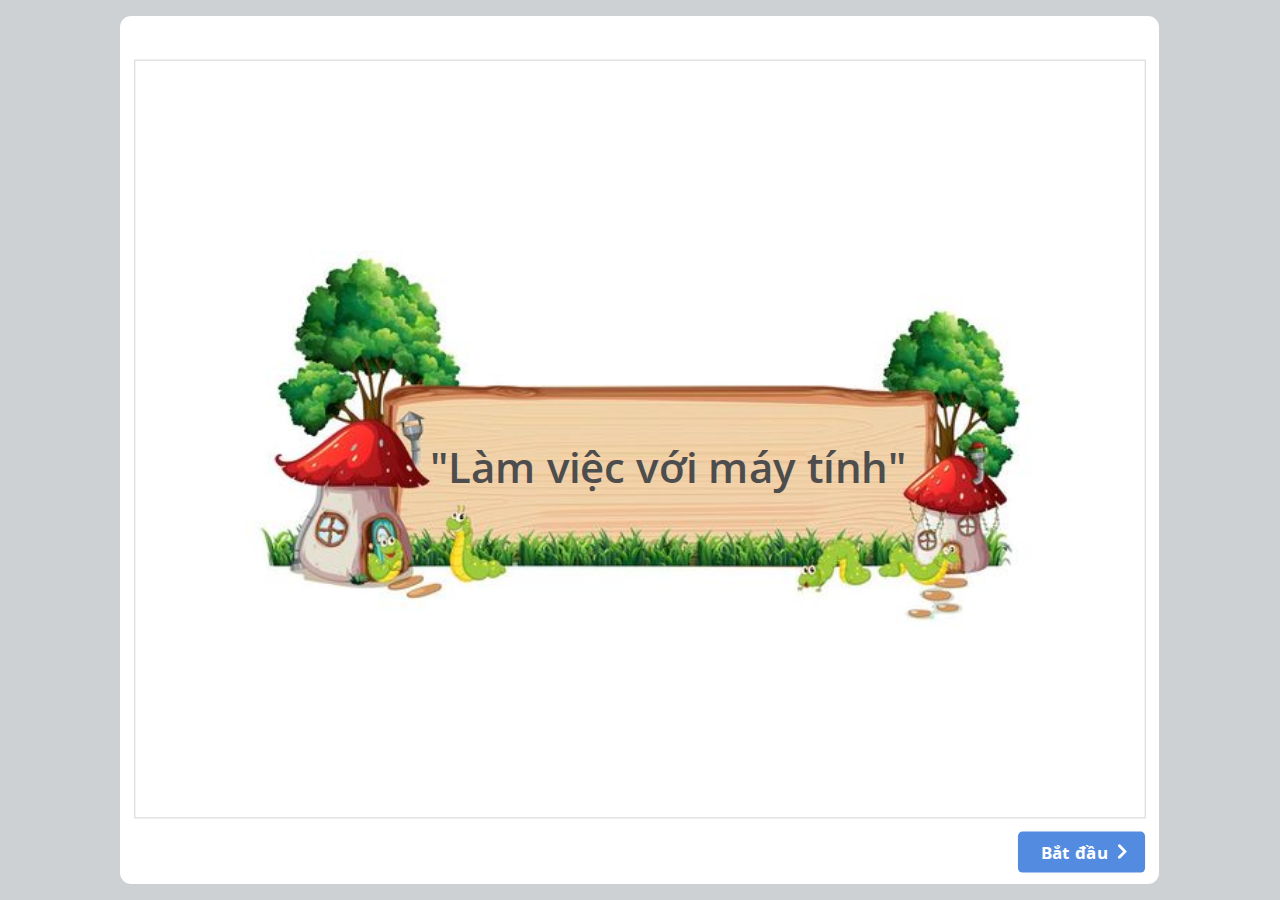
<file: quizes/ChuDe1_LamViecVoiMayTinh/ChuDe1_LamViecVoiMayTinh.html>
<!DOCTYPE html>
<!-- Created with iSpring --><!-- 744 636 --><!--version 10.1.3.9004 --><!--type html --><!--mainFolder  --><!--content quiz -->
<html>
<head>
	<meta http-equiv="X-UA-Compatible" content="IE=edge"/>
	<script src="data/browsersupport.js"></script>
	<meta http-equiv="Content-Type" content="text/html;charset=utf-8"/>
	<meta name="viewport" content="width=device-width,initial-scale=1,minimum-scale=1,maximum-scale=1,user-scalable=no"/>
	<meta name="format-detection" content="telephone=no"/>
	<meta name="apple-mobile-web-app-capable" content="yes"/>
	<meta name="apple-mobile-web-app-status-bar-style" content="black"/>
	<meta name="msapplication-tap-highlight" content="no" />
	<title>Untitled Quiz</title>
	<link rel="apple-touch-icon-precomposed" href="data/apple-touch-icon.png"/>
	<link rel="shortcut icon" type="image/ico" href="data/favicon.ico"/>
	<style>
		body {
			width: 100%;
			height: 100%;
		}
		
		#preloader {
			width: 50px;
			height: 50px;
			position: absolute;
			top: 0;
			left: 0;
			bottom: 0;
			right: 0;
			margin: auto;
			border-radius: 10px;
			background-color: rgba(0, 0, 0, 0.5);
		}
		
		#preloader::after {
			content: '';
			position: absolute;
			background: url([data-uri]);
			background-size: cover;
			top: 0;
			left: 0;
			bottom: 0;
			right: 0;
			animation: preloader_spin 1s infinite linear;
			-webkit-animation: preloader_spin 1s infinite linear;
		}
		
		@keyframes preloader_spin { 0% {transform: rotate(0deg);} 100% {transform: rotate(360deg);} }
		@-webkit-keyframes preloader_spin { 0% {-webkit-transform: rotate(0deg);} 100% {-webkit-transform: rotate(360deg);}}
    </style>
</head>
<body>
	<div id="preloader"></div>
	<div id="content"></div>
	<script src="data/player.js?s=dwpjkw27l3jm-byth08etuq0c"></script>
	<script>
		var data = "[base64]/[base64]/[base64]/[base64]/dCBjw6FjaCBraOG7n2kgxJHhu5luZyB2w6AgbMOgbSB2aeG7h2MgduG7m2kgbcOheSB0w61uaC4gRW0gaMOjeSBz4bqvcCB44bq/cCBnacO6cCBi4bqhbiBuaMOpITwvcD4iLCJyIjpbXSwiZCI6WyJC4bqhbiBjaGltIGPDoW5oIGPhu6V0IOG7nyBkxrDhu5tpIMSRw6J5IGNoxrBhIGJp4bq/dCBjw6FjaCBraOG7n2kgxJHhu5luZyB2w6AgbMOgbSB2aeG7h2MgduG7m2kgbcOheSB0w61uaC4gRW0gaMOjeSBz4bqvcCB44bq/[base64]/IG7DoG8/[base64]/[base64]/dCBi4bqhbiBuw6BvIGPDsyB0xrAgdGjhur8gbmfhu5NpIMSRw7puZyBraGkgbMOgbSB2aeG7h2MgduG7m2kgbcOheSB0w61uaDogPC9zcGFuPjwvcD4iLCJhIjoiPHA+U2F1IGtoaSB4ZW0gaOG6v3QgdmlkZW8sIGVtIGjDo3kgY2hvIGJp4bq/[base64]/[base64]/PC9wPiIsInIiOltdLCJkIjpbIkjDrG5oIG7DoG8gZMaw4bubaSDEkcOieSBsw6AgY8OhY2ggY+G6p20gY2h14buZdCDEkcO6bmc/[base64]/[base64]/MgW4gZ2nGsMyDYSDEkcSDzKN0IHZhzIBvIG51zIF0IHBoYcyJaSwgbmdvzIFuIGNhzIFpIHZhzIAgY2HMgCBjYcyBYyBuZ2/MgW4gY2/[base64]/MgW4gZ2nGsMyDYSDEkcSDzKN0IHZhzIBvIG51zIF0IHBoYcyJaSwgbmdvzIFuIGNhzIFpIHZhzIAgY2HMgCBjYcyBYyBuZ2/MgW4gY2/[base64]/[base64]/[base64]/[base64]/[base64]/bjo8L3A+IiwiciI6W10sImQiOlsiQ8OidSAyOiDEkOG7gyDDoW5oIHPDoW5nIGNoacOqzIF1IHRy4buxYyB0aeG6v3AgdsOgbyBtw6BuIGjDrG5oIGhv4bq3YyBt4bqvdCBz4bq9IGThuqtuIMSR4bq/[base64]/[base64]/[base64]/[base64]/[base64]/[base64]/[base64]/[base64]/[base64]/[base64]/[base64]";
		QuizPlayer.start("content", "dwpjkw27l3jm-byth08etuq0c", data, 1, "https://s4.ispringsolutions.com", true, false, "never", function(player) {
			player.initializationCompleteEvent().addHandler(function() {
				var preloader = document.getElementById("preloader");
				preloader.parentNode.removeChild(preloader);
			})
		});
	</script>
</body>
</html>
</file>
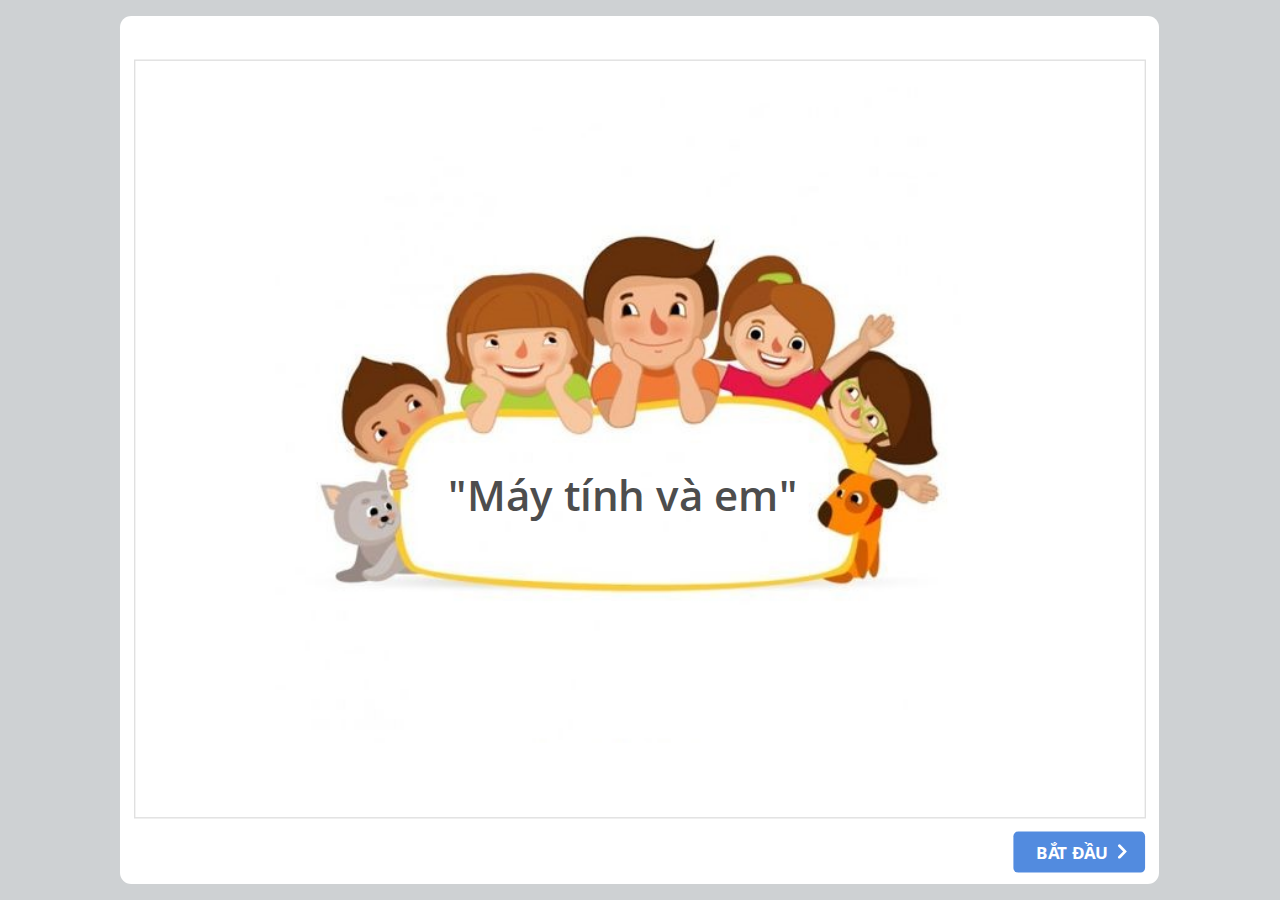
<file: quizes/ChuDe1_MayTinhVaEm/ChuDe1_MayTinhVaEm.html>
<!DOCTYPE html>
<!-- Created with iSpring --><!-- 744 636 --><!--version 10.1.3.9004 --><!--type html --><!--mainFolder  --><!--content quiz -->
<html>
<head>
	<meta http-equiv="X-UA-Compatible" content="IE=edge"/>
	<script src="data/browsersupport.js"></script>
	<meta charset="utf-8">
	<meta name="viewport" content="width=device-width,initial-scale=1,minimum-scale=1,maximum-scale=1,user-scalable=no"/>
	<meta name="format-detection" content="telephone=no"/>
	<meta name="apple-mobile-web-app-capable" content="yes"/>
	<meta name="apple-mobile-web-app-status-bar-style" content="black"/>
	<meta name="msapplication-tap-highlight" content="no" />
	<title>Untitled Quiz</title>
	<link rel="apple-touch-icon-precomposed" href="data/apple-touch-icon.png"/>
	<link rel="shortcut icon" type="image/ico" href="data/favicon.ico"/>
	<style>
		body {
			width: 100%;
			height: 100%;
		}
		
		#preloader {
			width: 50px;
			height: 50px;
			position: absolute;
			top: 0;
			left: 0;
			bottom: 0;
			right: 0;
			margin: auto;
			border-radius: 10px;
			background-color: rgba(0, 0, 0, 0.5);
		}
		
		#preloader::after {
			content: '';
			position: absolute;
			background: url([data-uri]);
			background-size: cover;
			top: 0;
			left: 0;
			bottom: 0;
			right: 0;
			animation: preloader_spin 1s infinite linear;
			-webkit-animation: preloader_spin 1s infinite linear;
		}
		
		@keyframes preloader_spin { 0% {transform: rotate(0deg);} 100% {transform: rotate(360deg);} }
		@-webkit-keyframes preloader_spin { 0% {-webkit-transform: rotate(0deg);} 100% {-webkit-transform: rotate(360deg);}}
    </style>
</head>
<body>
	<div id="preloader"></div>
	<div id="content"></div>
	<script src="data/player.js?s=ae9ortzxgaz-5xjl2k5uy1vm"></script>
	<script>
		var data = "[base64]/dCA/PC9zcGFuPjwvcD4iLCJhIjoiPHA+RW0gaMOjeSBr4buDIHTDqm4gY8OhYyBi4buZIHBo4bqtbiBjxqEgYuG6o24gY+G7p2EgbcOheSB0w61uaCDEkeG7gyBiw6BuIG3DoCBlbSDEkcOjIGJp4bq/dCA/[base64]/[base64]/[base64]/[base64]/[base64]/[base64]/huqFpIHRow6BuaCA0IG5ow7NtIHNhdTo8L3A+IiwiciI6W10sImQiOlsiTcOheSB0w61uaCBjw7MgdGjhu4MgcGjDom4gbG/[base64]/PC9zcGFuPjwvcD4iLCJhIjoiPHA+SMOgbmggxJHhu5luZyBj4bunYSBi4bqhbiBuw6BvIHRyb25nIGjDrG5oIGTGsOG7m2kgxJHDonkgbMOgIMSRw7puZyA/[base64]/[base64]/[base64]/Eg8yjYyBydcyBdCBjYcyBYyBkw6J5IMSRacOqzKNuIGvDqsyBdCBuw7TMgWkgdsahzIFpIG1hzIF5IHRpzIFuaC4gRMOieSBrw6rMgXQgbsO0zIFpIHbGocyBaSDDtMyJIMSRacOqzKNuIHLDosyBdCBuZ3V5IGhpw6rMiW0gY2/[base64]/Eg8yjYyBydcyBdCBjYcyBYyBkw6J5IMSRacOqzKNuIGvDqsyBdCBuw7TMgWkgdsahzIFpIG1hzIF5IHRpzIFuaC4gRMOieSBrw6rMgXQgbsO0zIFpIHbGocyBaSDDtMyJIMSRacOqzKNuIHLDosyBdCBuZ3V5IGhpw6rMiW0gY2/[base64]/[base64]/dCBu4buRaSBuZ+G6r3Qga2jhu49pIG3DoXkgdMOtbmggaGF5IHBow6F0IGhp4buHbiBkw6J5IMSRaeG7h24sIOG7lSBj4bqvbSBs4buPbmcsIGjhu58uPC9saT48bGk+RMO5bmcga2jEg24gbeG7gW0gaG/[base64]/[base64]/Mo2kgaG9hzKN0IMSRw7TMo25nIGN1zIlhIG1hzIF5IHRpzIFuaC48L3A+IiwiciI6W10sImQiOlsixJFpw6rMgHUga2hpw6rMiW4gbW/[base64]/MgSBtdcyAaSBjaGHMgXkga2hlzIF0IHTGsMyAIGTDonkgxJFpw6rMo24sIHRoZW8gZW0gTWluaCBuw6puIGxhzIBtIGdpzIA/PC9zcGFuPjwvcD4iLCJhIjoiPHA+Q8OidSAzOiBNaW5oIMSRYW5nIHPGsMyJIGR1zKNuZyBtYcyBeSB0acyBbmggdHJvbmcgcGhvzIBuZyB0aGkgdGhpzIAgcGhhzIF0IGhpw6rMo24gY2/MgSBtdcyAaSBjaGHMgXkga2hlzIF0IHTGsMyAIGTDonkgxJFpw6rMo24sIHRoZW8gZW0gTWluaCBuw6puIGxhzIBtIGdpzIA/[base64]/cCB04bulYyBjw7RuZyB2aeG7h2MgY+G7p2EgbcOsbmguPC9wPiIsInIiOltdLCJkIjpbIlRp4bq/[base64]/[base64]/[base64]/[base64]/[base64]";
		QuizPlayer.start("content", "ae9ortzxgaz-5xjl2k5uy1vm", data, 1, "https://s4.ispringsolutions.com", true, false, "never", function(player) {
			player.initializationCompleteEvent().addHandler(function() {
				var preloader = document.getElementById("preloader");
				preloader.parentNode.removeChild(preloader);
			})
		});
	</script>
</body>
</html>
</file>
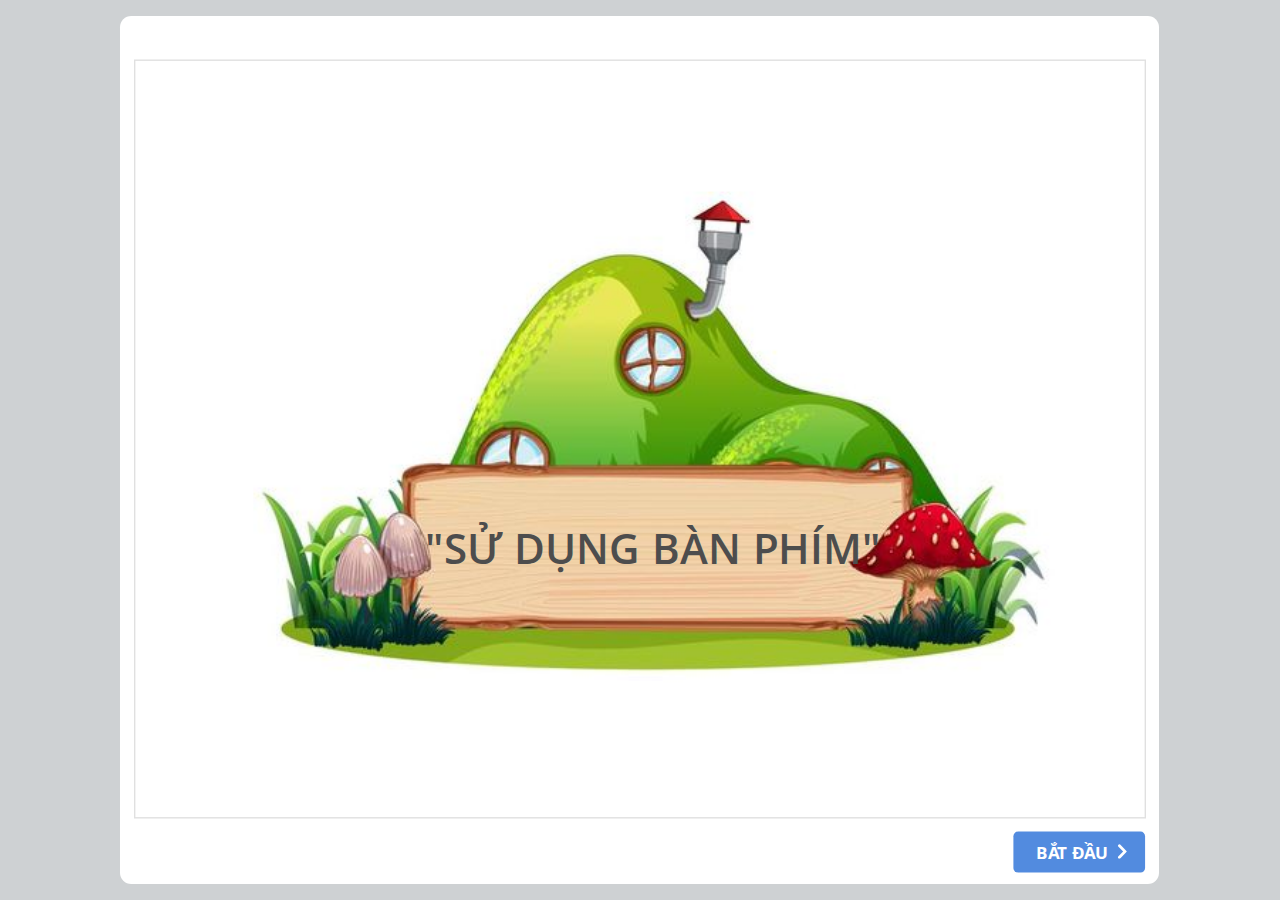
<file: quizes/ChuDe1_SuDungBanPhim/ChuDe1_SuDungBanPhim.html>
<!DOCTYPE html>
<!-- Created with iSpring --><!-- 744 636 --><!--version 10.1.3.9004 --><!--type html --><!--mainFolder  --><!--content quiz -->
<html>
<head>
	<meta http-equiv="X-UA-Compatible" content="IE=edge"/>
	<script src="data/browsersupport.js"></script>
	<meta http-equiv="Content-Type" content="text/html;charset=utf-8"/>
	<meta name="viewport" content="width=device-width,initial-scale=1,minimum-scale=1,maximum-scale=1,user-scalable=no"/>
	<meta name="format-detection" content="telephone=no"/>
	<meta name="apple-mobile-web-app-capable" content="yes"/>
	<meta name="apple-mobile-web-app-status-bar-style" content="black"/>
	<meta name="msapplication-tap-highlight" content="no" />
	<title>Untitled Quiz</title>
	<link rel="apple-touch-icon-precomposed" href="data/apple-touch-icon.png"/>
	<link rel="shortcut icon" type="image/ico" href="data/favicon.ico"/>
	<style>
		body {
			width: 100%;
			height: 100%;
		}
		
		#preloader {
			width: 50px;
			height: 50px;
			position: absolute;
			top: 0;
			left: 0;
			bottom: 0;
			right: 0;
			margin: auto;
			border-radius: 10px;
			background-color: rgba(0, 0, 0, 0.5);
		}
		
		#preloader::after {
			content: '';
			position: absolute;
			background: url([data-uri]);
			background-size: cover;
			top: 0;
			left: 0;
			bottom: 0;
			right: 0;
			animation: preloader_spin 1s infinite linear;
			-webkit-animation: preloader_spin 1s infinite linear;
		}
		
		@keyframes preloader_spin { 0% {transform: rotate(0deg);} 100% {transform: rotate(360deg);} }
		@-webkit-keyframes preloader_spin { 0% {-webkit-transform: rotate(0deg);} 100% {-webkit-transform: rotate(360deg);}}
    </style>
</head>
<body>
	<div id="preloader"></div>
	<div id="content"></div>
	<script src="data/player.js?s=u503d9si4zf3-9se54u4gj3n3"></script>
	<script>
		var data = "[base64]/PC9wPiIsInIiOltdLCJkIjpbIkVtIGjDo3kgY2jhu4kgcmEga2h1IHbhu7FjIGPDsyBjaOG7qWEgbmhp4buBdSBwaMOtbSBuaOG6pXQ/[base64]/[base64]/[base64]/PC9zcGFuPjwvcD4iLCJhIjoiPHA+S2hpIGdvzIMgeG9uZywgY2HMgWMgbmdvzIFuIHRheSBjdcyJYSBlbSBwaGHMiWkgxJHEg8yjdCDGocyJIGhhzIBuZyBwaGnMgW0gbmHMgG8/[base64]/[base64]/IiwiUEJfU0VORElOR19SRVBPUlQiOiJTZW5kaW5nIHF1aXogcmVzdWx0c+KApiIsIlBCX1NFTkRfUkVQT1JUX1RPX0VNQUlMX0ZBSUxFRCI6IkZhaWxlZCB0byBzZW5kIHF1aXogcmVzdWx0cyB0byBlbWFpbC4gRG8geW91IHdhbnQgdG8gcmV0cnk/[base64]/[base64]/[base64]";
		QuizPlayer.start("content", "u503d9si4zf3-9se54u4gj3n3", data, 1, "https://s4.ispringsolutions.com", true, false, "never", function(player) {
			player.initializationCompleteEvent().addHandler(function() {
				var preloader = document.getElementById("preloader");
				preloader.parentNode.removeChild(preloader);
			})
		});
	</script>
</body>
</html>
</file>
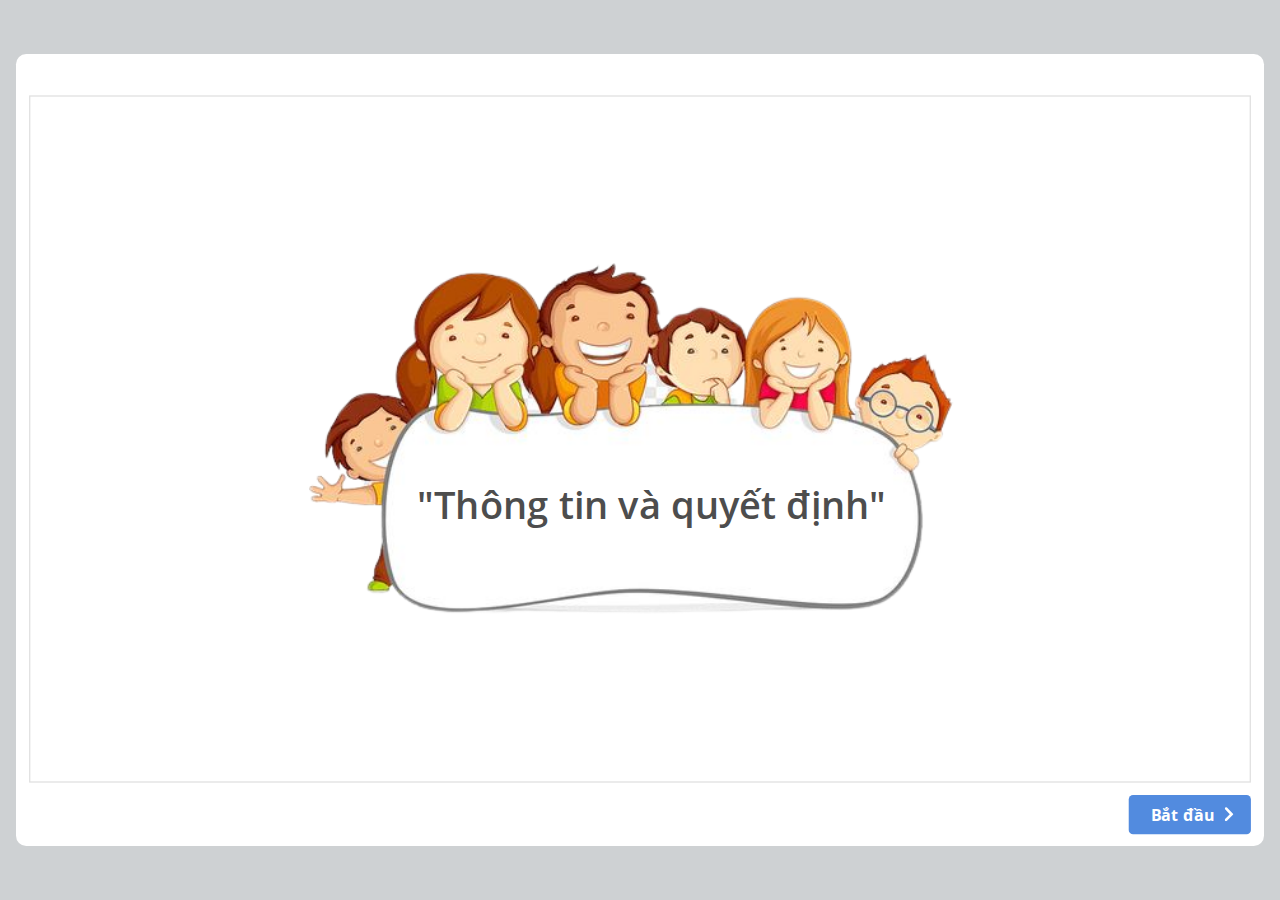
<file: quizes/ChuDe1_ThongTinVaQuyetDinh/ChuDe1_ThongTinVaQuyetDinh.html>
<!DOCTYPE html>
<!-- Created with iSpring --><!-- 984 636 --><!--version 10.1.3.9004 --><!--type html --><!--mainFolder  --><!--content quiz -->
<html>
<head>
	<meta http-equiv="X-UA-Compatible" content="IE=edge"/>
	<script src="data/browsersupport.js"></script>
	<meta http-equiv="Content-Type" content="text/html;charset=utf-8"/>
	<meta name="viewport" content="width=device-width,initial-scale=1,minimum-scale=1,maximum-scale=1,user-scalable=no"/>
	<meta name="format-detection" content="telephone=no"/>
	<meta name="apple-mobile-web-app-capable" content="yes"/>
	<meta name="apple-mobile-web-app-status-bar-style" content="black"/>
	<meta name="msapplication-tap-highlight" content="no" />
	<title>Untitled Quiz</title>
	<link rel="apple-touch-icon-precomposed" href="data/apple-touch-icon.png"/>
	<link rel="shortcut icon" type="image/ico" href="data/favicon.ico"/>
	<style>
		body {
			width: 100%;
			height: 100%;
		}
		
		#preloader {
			width: 50px;
			height: 50px;
			position: absolute;
			top: 0;
			left: 0;
			bottom: 0;
			right: 0;
			margin: auto;
			border-radius: 10px;
			background-color: rgba(0, 0, 0, 0.5);
		}
		
		#preloader::after {
			content: '';
			position: absolute;
			background: url([data-uri]);
			background-size: cover;
			top: 0;
			left: 0;
			bottom: 0;
			right: 0;
			animation: preloader_spin 1s infinite linear;
			-webkit-animation: preloader_spin 1s infinite linear;
		}
		
		@keyframes preloader_spin { 0% {transform: rotate(0deg);} 100% {transform: rotate(360deg);} }
		@-webkit-keyframes preloader_spin { 0% {-webkit-transform: rotate(0deg);} 100% {-webkit-transform: rotate(360deg);}}
    </style>
</head>
<body>
	<div id="preloader"></div>
	<div id="content"></div>
	<script src="data/player.js?s=qxgar1de0ar2-ax3j7kc6u8rw"></script>
	<script>
		var data = "[base64]/[base64]/dCBsw6AgdGjDtG5nIHRpbi4gVOG7qyB0aMO0bmcgdGluIHRodSDEkcaw4bujYywgc2F1IGtoaSBzdXkgbmdoxKksIGVtIHPhur0gxJHGsGEgcmEgcXV54bq/dCDEkeG7i25oLjwvYj48L3A+PHA+PGI+LSBD4bqnbiBwaOG6o2kgY8OzIHRow7RuZyB0aW4gxJHhu4MgxJHGsGEgcmEgcXV54bq/[base64]/[base64]/dCBi4bqhbiBIb2EgxJHGsOG7o2MgcGjDqXAgZGkgY2h1eeG7g24gcXVhIGLDqm4ga2lhIMSRxrDhu51uZyA/PC9zcGFuPjwvcD4iLCJhIjoiPHA+QuG6oW4gSG9hIGNodeG6qW4gYuG7iyBxdWEgxJHGsOG7nW5nLCB0aMO0bmcgdGluIG7DoG8gY2hvIGJp4bq/dCBi4bqhbiBIb2EgxJHGsOG7o2MgcGjDqXAgZGkgY2h1eeG7g24gcXVhIGLDqm4ga2lhIMSRxrDhu51uZyA/[base64]/[base64]/[base64]/dCDEkeG7i25oIGPhu6dhIG3DrG5oLlxuLSBD4bqnbiBwaOG6o2kgY8OzIHRow7RuZyB0aW4gxJHhu4MgxJHGsGEgcmEgcXV54bq/[base64]/[base64]/[base64]/dCDEkeG7i25oPC9zcGFuPjwvcD4iLCJhIjoiPHA+QSBsw6AgdGjDtG5nIHRpbiB2w6AgQiBsw6AgcXV54bq/[base64]/dCDEkeG7i25oPC9zcGFuPjwvcD4iLCJhIjoiPHA+QiBsw6AgdGjDtG5nIHRpbiB2w6AgQSBsw6AgcXV54bq/[base64]/[base64]/[base64]/[base64]/bmcgY2hpbSBow7N0PC9wPiIsInIiOltdLCJkIjpbIlRp4bq/[base64]/dCDEkeG7i25oOiBUcsOqbiB0aSB2aSBk4buxIGLDoW8gaMO0bSBuYXkgdHLhu51pIHLDqXQuPC9zcGFuPjwvcD4iLCJhIjoiPHA+VGjDtG5nIHRpbiBsw6A6IG7Dqm4gZW0gbeG6t2MgcXXhuqduIMOhbyDhuqVtIMSRaSBo4buNYy4gUXV54bq/[base64]/[base64]/[base64]/[base64]/[base64]/[base64]/[base64]/[base64]/[base64]/[base64]/IiwiUEJfU1VCTUlUX0FMTF9OT19VTkFOU1dFUkVEX1FVRVNUSU9OX0JZX1NVQk1JVCI6IkFyZSB5b3Ugc3VyZSB5b3Ugd2FudCB0byBzdWJtaXQgeW91ciBhbnN3ZXJzIGFuZCBmaW5pc2ggdGhlIHF1aXo/[base64]";
		QuizPlayer.start("content", "qxgar1de0ar2-ax3j7kc6u8rw", data, 1, "https://s4.ispringsolutions.com", true, false, "never", function(player) {
			player.initializationCompleteEvent().addHandler(function() {
				var preloader = document.getElementById("preloader");
				preloader.parentNode.removeChild(preloader);
			})
		});
	</script>
</body>
</html>
</file>
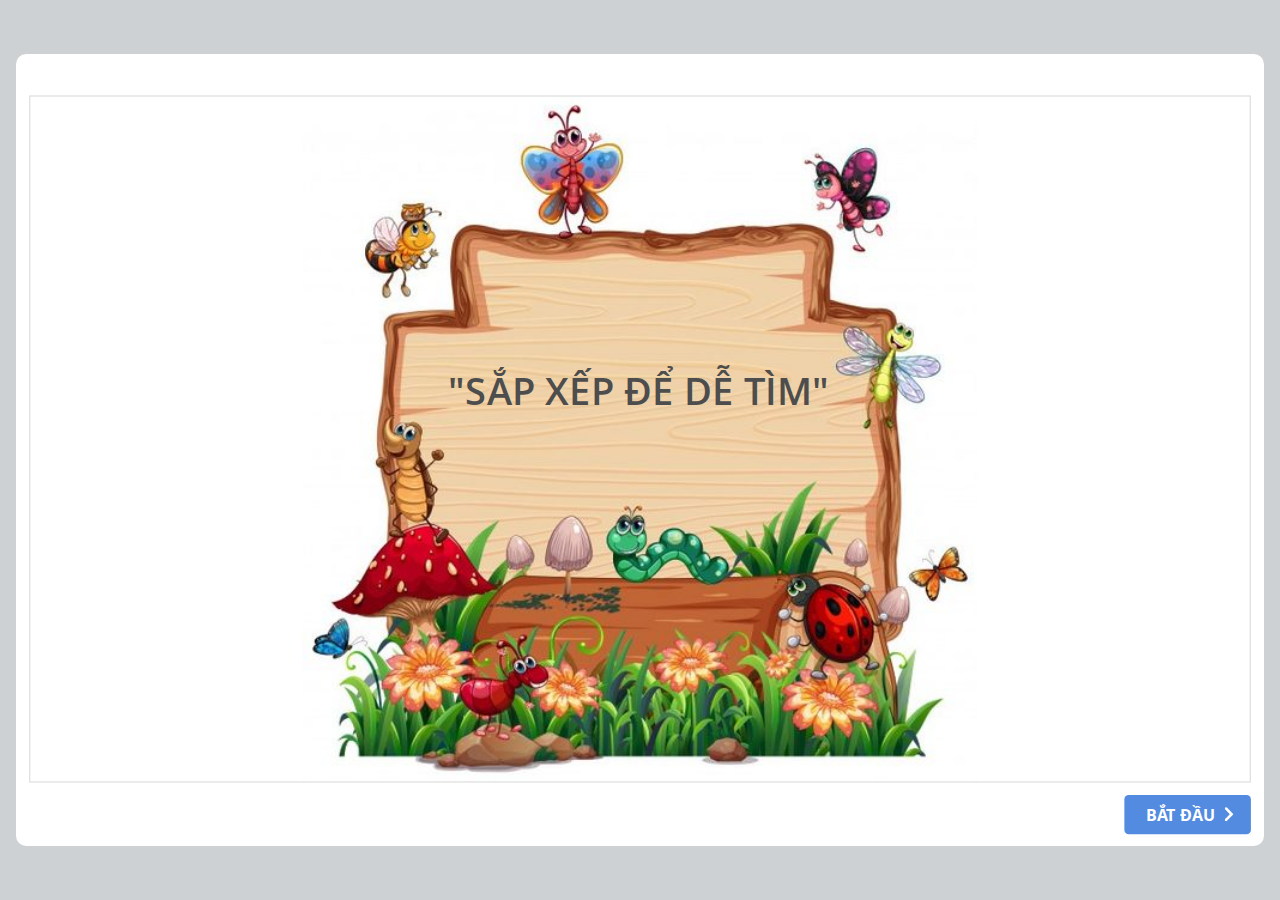
<file: quizes/ChuDe3_SapXepDeDeTim/ChuDe3_SapXepDeDeTim.html>
<!DOCTYPE html>
<!-- Created with iSpring --><!-- 984 636 --><!--version 10.1.3.9004 --><!--type html --><!--mainFolder  --><!--content quiz -->
<html>
<head>
	<meta http-equiv="X-UA-Compatible" content="IE=edge"/>
	<script src="data/browsersupport.js"></script>
	<meta http-equiv="Content-Type" content="text/html;charset=utf-8"/>
	<meta name="viewport" content="width=device-width,initial-scale=1,minimum-scale=1,maximum-scale=1,user-scalable=no"/>
	<meta name="format-detection" content="telephone=no"/>
	<meta name="apple-mobile-web-app-capable" content="yes"/>
	<meta name="apple-mobile-web-app-status-bar-style" content="black"/>
	<meta name="msapplication-tap-highlight" content="no" />
	<title>Untitled Quiz</title>
	<link rel="apple-touch-icon-precomposed" href="data/apple-touch-icon.png"/>
	<link rel="shortcut icon" type="image/ico" href="data/favicon.ico"/>
	<style>
		body {
			width: 100%;
			height: 100%;
		}
		
		#preloader {
			width: 50px;
			height: 50px;
			position: absolute;
			top: 0;
			left: 0;
			bottom: 0;
			right: 0;
			margin: auto;
			border-radius: 10px;
			background-color: rgba(0, 0, 0, 0.5);
		}
		
		#preloader::after {
			content: '';
			position: absolute;
			background: url([data-uri]);
			background-size: cover;
			top: 0;
			left: 0;
			bottom: 0;
			right: 0;
			animation: preloader_spin 1s infinite linear;
			-webkit-animation: preloader_spin 1s infinite linear;
		}
		
		@keyframes preloader_spin { 0% {transform: rotate(0deg);} 100% {transform: rotate(360deg);} }
		@-webkit-keyframes preloader_spin { 0% {-webkit-transform: rotate(0deg);} 100% {-webkit-transform: rotate(360deg);}}
    </style>
</head>
<body>
	<div id="preloader"></div>
	<div id="content"></div>
	<script src="data/player.js?s=q1ptjfwth5ww-y7o7gyo0wq3z"></script>
	<script>
		var data = "[base64]/MgW0gMSwgdmnMgCBuaG/[base64]/[base64]/MgW0gMSwgdmnMgCBuaG/[base64]/[base64]/[base64]/[base64]/[base64]/[base64]/[base64]/cCB0aMOgbmggZMOjeSB0aGVvIHRo4bupIHThu7EgdMSDbmcgZOG6p24gdsOgIGPDoWMgdGjhursgY2jhu68gdGhlbyB0aOG7qSB04buxIGLhuqNuZyBjaOG7ryBjw6FpLjwvcD48cD4tIEtoaSB0w6xtIGtp4bq/bSBt4buZdCBz4buRIGhv4bq3YyBuw6BvIMSRw7MsIGVtIGPDsyB0aOG7gyBk4buFIGTDoG5nIGJp4bq/dCDEkcaw4bujYyBz4buRIGPhuqduIHTDrG0gY2jDum5nIOG7nyBraHUgduG7sWMgbsOgbyBj4bunYSBkw6N5LjwvcD48cD7ih5IgVOG7qyDEkcOzIG5oYW5oIGNow7NuZyB4w6FjIMSR4buLbmggxJHGsOG7o2MgduG7iyB0csOtIHPhu5EgaG/[base64]/bSBt4buZdCBz4buRIGhv4bq3YyBuw6BvIMSRw7MsIGVtIGPDsyB0aOG7gyBk4buFIGTDoG5nIGJp4bq/[base64]/[base64]/bSBt4buZdCBz4buRIGhv4bq3YyBuw6BvIMSRw7MsIGVtIGPDsyB0aOG7gyBk4buFIGTDoG5nIGJp4bq/[base64]/[base64]/[base64]/[base64]/[base64]/[base64]/[base64]/[base64]/[base64]/[base64]/[base64]/[base64]/[base64]/[base64]/[base64]/[base64]/[base64]/[base64]/DoGk8L3A+IiwiciI6W10sImQiOlsiVHJ1eeG7h24gbsaw4bubYyBuZ2/[base64]/biBz4bqvcCB44bq/[base64]/[base64]/[base64]/[base64]/[base64]/[base64]/IiwiUEJfU1VCTUlUX0FMTF9OT19VTkFOU1dFUkVEX1FVRVNUSU9OX0JZX1NVQk1JVCI6IkFyZSB5b3Ugc3VyZSB5b3Ugd2FudCB0byBzdWJtaXQgeW91ciBhbnN3ZXJzIGFuZCBmaW5pc2ggdGhlIHF1aXo/[base64]";
		QuizPlayer.start("content", "q1ptjfwth5ww-y7o7gyo0wq3z", data, 1, "https://s4.ispringsolutions.com", true, false, "never", function(player) {
			player.initializationCompleteEvent().addHandler(function() {
				var preloader = document.getElementById("preloader");
				preloader.parentNode.removeChild(preloader);
			})
		});
	</script>
</body>
</html>
</file>
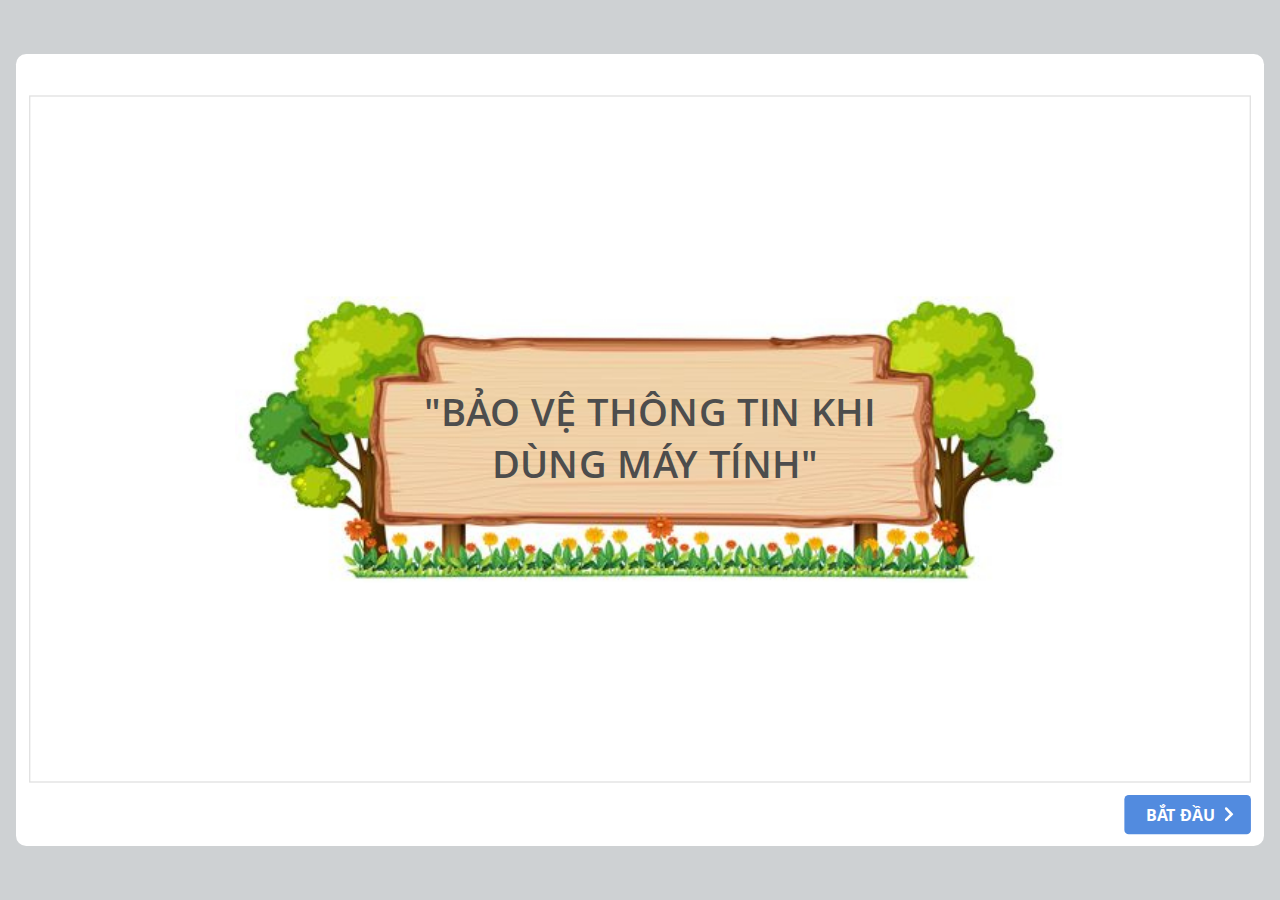
<file: quizes/ChuDe4_BaoVeThongTinKhiDungMayTinh/ChuDe4_BaoVeThongTinKhiDungMayTinh.html>
<!DOCTYPE html>
<!-- Created with iSpring --><!-- 984 636 --><!--version 10.1.3.9004 --><!--type html --><!--mainFolder  --><!--content quiz -->
<html>
<head>
	<meta http-equiv="X-UA-Compatible" content="IE=edge"/>
	<script src="data/browsersupport.js"></script>
	<meta http-equiv="Content-Type" content="text/html;charset=utf-8"/>
	<meta name="viewport" content="width=device-width,initial-scale=1,minimum-scale=1,maximum-scale=1,user-scalable=no"/>
	<meta name="format-detection" content="telephone=no"/>
	<meta name="apple-mobile-web-app-capable" content="yes"/>
	<meta name="apple-mobile-web-app-status-bar-style" content="black"/>
	<meta name="msapplication-tap-highlight" content="no" />
	<title>Untitled Quiz</title>
	<link rel="apple-touch-icon-precomposed" href="data/apple-touch-icon.png"/>
	<link rel="shortcut icon" type="image/ico" href="data/favicon.ico"/>
	<style>
		body {
			width: 100%;
			height: 100%;
		}
		
		#preloader {
			width: 50px;
			height: 50px;
			position: absolute;
			top: 0;
			left: 0;
			bottom: 0;
			right: 0;
			margin: auto;
			border-radius: 10px;
			background-color: rgba(0, 0, 0, 0.5);
		}
		
		#preloader::after {
			content: '';
			position: absolute;
			background: url([data-uri]);
			background-size: cover;
			top: 0;
			left: 0;
			bottom: 0;
			right: 0;
			animation: preloader_spin 1s infinite linear;
			-webkit-animation: preloader_spin 1s infinite linear;
		}
		
		@keyframes preloader_spin { 0% {transform: rotate(0deg);} 100% {transform: rotate(360deg);} }
		@-webkit-keyframes preloader_spin { 0% {-webkit-transform: rotate(0deg);} 100% {-webkit-transform: rotate(360deg);}}
    </style>
</head>
<body>
	<div id="preloader"></div>
	<div id="content"></div>
	<script src="data/player.js?s=di49n091puct-oie38451yw1y"></script>
	<script>
		var data = "[base64]/dCBi4buLIGzGsHUgdHLhu68gaG/[base64]/dCBi4buLIGzGsHUgdHLhu68gaG/[base64]/[base64]/[base64]/biBjw6FjIG3DoXkgdMOtbmgga2jDoWMgdGjDtG5nIHF1YTo8L3A+IiwiciI6W10sImQiOlsiVGjDtG5nIHRpbiBsxrB1IHRy4buvIHRyb25nIG3DoXkgdMOtbmggY8OzIHRo4buDIGfhu61pIMSR4bq/[base64]/[base64]/[base64]/[base64]/[base64]/hurdjIGdpYSDEkcOsbmggZW0gdGjDrCBuZ8aw4budaSB44bqldSBjw7MgdGjhu4M6IDwvc3Bhbj48L3A+IiwiYSI6IjxwPktoaSBjw7MgdGjDtG5nIHRpbiBjw6EgbmjDom4gY+G7p2EgZW0gaG/[base64]/hurdjIGPDoWMgdGjDoG5oIHZpw6puIHRyb25nIGdpYSDEkcOsbmggZW0gxJHhu4MgbMOgbSB2aeG7h2MgeOG6pXUuPC9wPiIsInIiOltdLCJkIjpbIk3huqFvIGRhbmggZW0gaG/[base64]/[base64]/[base64]/[base64]/[base64]/[base64]/[base64]/[base64]/[base64]";
		QuizPlayer.start("content", "di49n091puct-oie38451yw1y", data, 1, "https://s4.ispringsolutions.com", true, false, "never", function(player) {
			player.initializationCompleteEvent().addHandler(function() {
				var preloader = document.getElementById("preloader");
				preloader.parentNode.removeChild(preloader);
			})
		});
	</script>
</body>
</html>
</file>
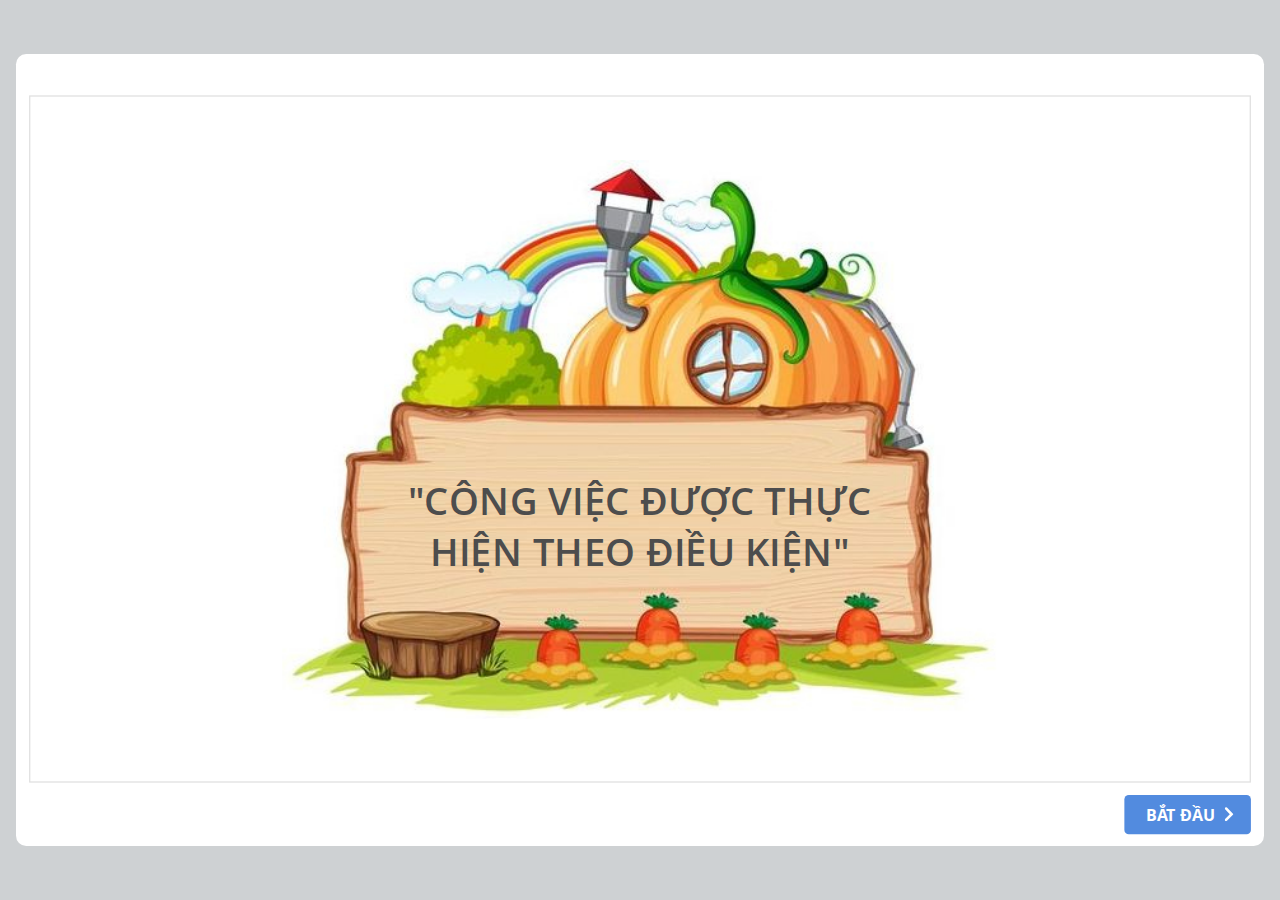
<file: quizes/ChuDe6_CongViecDuocThucHienTheoDieuKien/ChuDe6_CongViecDuocThucHienTheoDieuKien.html>
<!DOCTYPE html>
<!-- Created with iSpring --><!-- 984 636 --><!--version 10.1.3.9004 --><!--type html --><!--mainFolder  --><!--content quiz -->
<html>
<head>
	<meta http-equiv="X-UA-Compatible" content="IE=edge"/>
	<script src="data/browsersupport.js"></script>
	<meta http-equiv="Content-Type" content="text/html;charset=utf-8"/>
	<meta name="viewport" content="width=device-width,initial-scale=1,minimum-scale=1,maximum-scale=1,user-scalable=no"/>
	<meta name="format-detection" content="telephone=no"/>
	<meta name="apple-mobile-web-app-capable" content="yes"/>
	<meta name="apple-mobile-web-app-status-bar-style" content="black"/>
	<meta name="msapplication-tap-highlight" content="no" />
	<title>Untitled Quiz</title>
	<link rel="apple-touch-icon-precomposed" href="data/apple-touch-icon.png"/>
	<link rel="shortcut icon" type="image/ico" href="data/favicon.ico"/>
	<style>
		body {
			width: 100%;
			height: 100%;
		}
		
		#preloader {
			width: 50px;
			height: 50px;
			position: absolute;
			top: 0;
			left: 0;
			bottom: 0;
			right: 0;
			margin: auto;
			border-radius: 10px;
			background-color: rgba(0, 0, 0, 0.5);
		}
		
		#preloader::after {
			content: '';
			position: absolute;
			background: url([data-uri]);
			background-size: cover;
			top: 0;
			left: 0;
			bottom: 0;
			right: 0;
			animation: preloader_spin 1s infinite linear;
			-webkit-animation: preloader_spin 1s infinite linear;
		}
		
		@keyframes preloader_spin { 0% {transform: rotate(0deg);} 100% {transform: rotate(360deg);} }
		@-webkit-keyframes preloader_spin { 0% {-webkit-transform: rotate(0deg);} 100% {-webkit-transform: rotate(360deg);}}
    </style>
</head>
<body>
	<div id="preloader"></div>
	<div id="content"></div>
	<script src="data/player.js?s=nmjiwbg88u6d-irwduipgh0zn"></script>
	<script>
		var data = "[base64]/[base64]/[base64]/[base64]/[base64]/PC9wPiIsInIiOltdLCJkIjpbIkVtIHPhur0gbMOgbSBnw6w/[base64]/[base64]/[base64]/dC4gRW0gaMOjeSBjaOG7jW4gY8OhY2ggbsOzaSDigJxO4bq/[base64]/dC4gRW0gaMOjeSBjaOG7jW4gY8OhY2ggbsOzaSDigJxO4bq/[base64]/[base64]/[base64]/[base64]/[base64]/dS4uLiB0aMOsLi4uJnF1b3Q7PC9iPjwvcD4iLCJyIjpbXSwiZCI6WyJFbSBow6N5IGdow6lwIG7hu5FpIDIgbeG7pWMgdGjDrWNoIGjhu6NwIHbhu5tpIG5oYXUgxJHhu4MgaG/DoG4gdGjDoG5oIG3hu5l0IGPDonUgc+G7rSBk4bulbmcgXCJO4bq/[base64]/dSBwaMOhdCBoaeG7h24gcGjDrWNoIGPhuq9tIGPhu6dhIG3DoXkgdMOtbmggYuG7iyBs4buPbmcgaG/hurdjIHR14buZdDwvcD4iLCJyIjpbXSwiZCI6WyJO4bq/dSBwaMOhdCBoaeG7h24gcGjDrWNoIGPhuq9tIGPhu6dhIG3DoXkgdMOtbmggYuG7iyBs4buPbmcgaG/[base64]/[base64]/dSBtw6F5IHTDrW5oIGLhu4sgYuG7pWkgYuG6qW48L3NwYW4+PC9wPiIsImEiOiI8cD5O4bq/[base64]/[base64]/[base64]/dSBsw6AgLi4uIHRow6wgY2hvIHbDoG8gdGjDuW5nIC4uLjwvcD4iLCJyIjpbXSwiZCI6WyIgQ8OidSAyOiBO4bq/[base64]/PC9zcGFuPjwvcD4iLCJhIjoiPHA+PGI+UsOhYyB0w6FpIGNo4bq/[base64]/[base64]/[base64]/[base64]";
		QuizPlayer.start("content", "nmjiwbg88u6d-irwduipgh0zn", data, 1, "https://s4.ispringsolutions.com", true, false, "never", function(player) {
			player.initializationCompleteEvent().addHandler(function() {
				var preloader = document.getElementById("preloader");
				preloader.parentNode.removeChild(preloader);
			})
		});
	</script>
</body>
</html>
</file>
